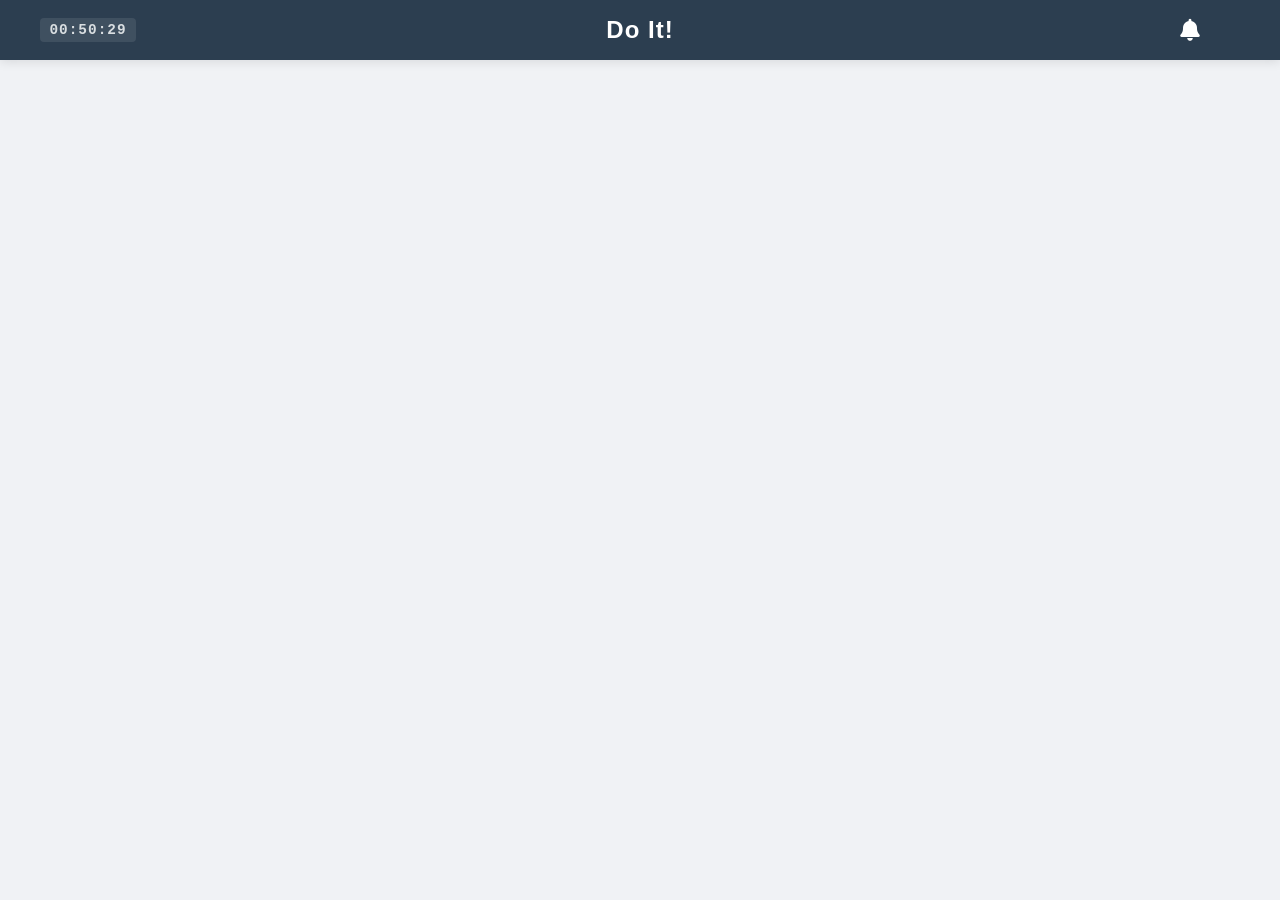
<file: index.html>
<!DOCTYPE html>
<html lang="en">
	<head>
		<base href="/">
		<meta charset="UTF-8">
		<title>Do It!</title>
		<link rel="stylesheet" href="https://cdnjs.cloudflare.com/ajax/libs/font-awesome/6.0.0/css/all.min.css">
		<link rel="stylesheet" href="/css/style.css">
		<link rel="stylesheet" href="/css/auth.css">
		<link rel="stylesheet" href="/css/notifications.css">
		<link rel="stylesheet" href="/css/profile.css">
		<link rel="stylesheet" href="/css/posts.css">
	</head>
	<body>
		<nav class="navbar">
			<div class="nav-container">
				<div class="nav-section left">
					<div id="logged-in-nav" style="display: none;">
						<button class="nav-icon-btn" onclick="goToMyPublicProfile()" title="My Profile">
							<i class="fas fa-user-circle"></i>
						</button>
					</div>
					<div id="nav-clock" class="nav-clock">00:00:00</div>
				</div>

				<div class="nav-section center">
					<h1 class="nav-logo" onclick="navigateTo('home')">Do It!</h1>
				</div>

				<div class="nav-section right">
					<div class="notification-wrapper" id="notification-wrapper">
						<button class="nav-icon-btn" id="btn-notifications" title="Notifications" onclick="toggleNotificationDropdown(event)">
							<i class="fas fa-bell"></i>
							<span class="notification-badge" id="notification-badge" style="display: none;">0</span>
						</button>

						<div class="notification-dropdown" id="notification-dropdown" style="display: none;"></div>
					</div>

					<button class="nav-icon-btn" id="btn-user" title="User Center"></button>
				</div>
			</div>
		</nav>

		<main id="main-content"></main>

		<script src="/js/config.js"></script>
		<script src="/js/profile_picture_path_check.js"></script>
		<script src="/js/toast.js"></script>
		<script src="/js/clock.js"></script>
		<script src="/js/auth.js"></script>
		<script src="/js/navigation.js"></script>
		<script src="/js/process_data.js"></script>
		<script src="/js/password_strength.js"></script>
		<script src="/js/password_visibility.js"></script>
		<script src="/js/notifications.js"></script>
		<script src="/js/profile.js"></script>
		<script src="/js/posts.js"></script>
		<script src="/js/comments.js"></script>
	</body>
</html>
</file>
<file: css/style.css>
body {
    margin: 0;
    display: flex;
    flex-direction: column;
    height: 100vh;
    font-family: 'Segoe UI', sans-serif;
    background-color: #f0f2f5;
    overflow: hidden;
}

main {
    flex: 1;
    display: flex;
    flex-direction: column;
    align-items: center;
    justify-content: flex-start;
    padding-top: 20px;
    gap: 20px;
    overflow-y: auto;
}

.navbar {
    background-color: #2c3e50;
    width: 100%;
    height: 60px;
    display: flex;
    align-items: center;
    position: sticky;
    top: 0;
    z-index: 1000;
    box-shadow: 0 2px 10px rgba(0,0,0,0.1);
}

.nav-links {
    display: flex;
    align-items: center;
    justify-content: center;
    width: 100%;
    height: 50px;
    gap: 15px;
}

.nav-container {
    width: 100%;
    max-width: 100%;
    display: flex;
    justify-content: space-between;
    align-items: center;
    padding: 0 40px;
    box-sizing: border-box;
}

.nav-btn {
    background-color: #648eb7;
    color: white;
    border: none;
    padding: 10px 25px;
    border-radius: 4px;
    font-weight: bold;
    cursor: pointer;
    transition: background 0.3s ease;
    white-space: nowrap;
    min-width: 120px;
}

.nav-btn:hover {
    background-color: #85c1f2;
    transform: translateY(-2px);
}

.nav-section {
    flex: 1;
    display: flex;
    align-items: center;
}

.nav-section.left {
    justify-content: flex-start;
    gap: 15px;
}

.nav-section.center { justify-content: center; }

.nav-section.right {
    justify-content: flex-end;
    gap: 15px;
}

.nav-logo {
    color: white;
    margin: 0;
    font-size: 1.5rem;
    cursor: pointer;
    font-weight: 700;
    letter-spacing: 1px;
    transition: opacity 0.2s;
    user-select: none;
}

.nav-logo:hover {
    opacity: 0.8;
}

.nav-logo:active {
    transform: scale(0.95);
}

#logged-in-nav {
    display: none;
    margin: 0;
    padding: 0;
}

.nav-icon-btn {
    background: none;
    border: none;
    color: white;
    font-size: 1.4rem;
    cursor: pointer;
    padding: 8px;
    transition: transform 0.2s, color 0.2s;
    display: flex;
    align-items: center;
    justify-content: center;
}

.nav-icon-btn i {
    font-size: 1.4rem;
    width: 1.4rem;
    text-align: center;
}

.nav-icon-btn:hover {
    color: #3498db;
    transform: scale(1.1);
}

.center-group {
    display: flex;
    gap: 20px;
    position: absolute;
    left: 50%;
    transform: translateX(-50%);
}

.user-container {
    display: flex;
    align-items: center;
    justify-content: center;
    width: auto;
}

.main-text {
    background: white;
    padding: 20px 40px;
    border-radius: 12px;
    box-shadow: 0 4px 15px rgba(0,0,0,0.05);
    width: 90%;
    max-width: 75vw;
    height: auto;
    min-height: min-content;
    flex-shrink: 0;
    margin-bottom: 40px;
    text-align: center;
    word-wrap: break-word;
    overflow-wrap: break-word;
}

.nav-clock {
    color: #ecf0f1;
    font-family: 'Courier New', Courier, monospace;
    font-size: 0.9rem;
    opacity: 0.9;
    font-weight: bold;
    margin-left: 0;
    padding: 4px 8px;
    background: rgba(255, 255, 255, 0.1);
    border-radius: 4px;
    letter-spacing: 1px;
    min-width: 80px;
    text-align: center;
}

.home-feed-container {
    width: 100%;
    max-width: 800px;
    margin: 0 auto;
    display: flex;
    flex-direction: column;
    align-items: center;
}
</file>
<file: css/auth.css>
.user-form {
    display: flex;
    flex-direction: column;
    gap: 15px;
    max-width: 400px;
    margin: 20px auto;
}

.user-title {
	align-items: center;
}

.form-group input {
    width: 100%;
    padding: 12px;
    border: 1px solid #ddd;
    border-radius: 6px;
    font-size: 1rem;
    box-sizing: border-box;
}

.form-group input:focus {
    border-color: #3498db;
    outline: none;
}

.password-row {
    display: flex;
    align-items: center;
    gap: 10px;
    width: 100%;
}

.password-field {
    flex: 1;
}

.show-password-inline {
    display: flex;
    align-items: center;
    gap: 5px;
    white-space: nowrap;
    font-size: 0.85rem;
    color: #666;
    background: #eee;
    padding: 8px 10px;
    border-radius: 6px;
    height: 38px;
    box-sizing: border-box;
}

.personal-area-container {
    display: flex;
    flex-direction: column;
    align-items: center;
    gap: 30px;
    margin-top: 50px;
}

.greeting-section {
    text-align: center;
}

.welcome-text {
    font-size: 2.2rem;
    color: #2c3e50;
    margin-bottom: 5px;
}

.dashboard-subtext {
    font-size: 1.1rem;
    color: #7f8c8d;
    margin-top: 0;
}

.settings-card {
    background-color: white;
    border-radius: 12px;
    padding: 30px;
    width: 90%;
    max-width: 600px;
    box-shadow: 0 4px 15px rgba(0,0,0,0.1);
    display: flex;
    flex-direction: column;
    align-items: center;
    gap: 20px;
}

.settings-title {
    font-size: 1.8rem;
    color: #34495e;
    margin: 0;
}

.avatar-display-section {
    display: flex;
    flex-direction: column;
    align-items: center;
    gap: 10px;
    margin-bottom: 10px;
}

.current-avatar {
    width: 130px;
    height: 130px;
    border-radius: 50%;
    object-fit: cover;
    border: 4px solid #4B6A89;
    box-shadow: 0 4px 8px rgba(0,0,0,0.2);
    background-color: #eee;
}

.upload-form-section {
    width: 100%;
    display: flex;
    flex-direction: column;
    align-items: center;
    gap: 15px;
    border-top: 1px solid #eee;
    padding-top: 20px;
}

.upload-label {
    color: #555;
    font-weight: bold;
}

.status-section {
    text-align: center;
    font-size: 1.1rem;
}

.status-section strong {
    color: #27ae60;
}

.logout-btn {
    background-color: #ff4d4d !important;
    color: white;
    border: none;
    padding: 10px 25px;
    border-radius: 6px;
    cursor: pointer;
    font-size: 1rem;
    font-weight: bold;
    transition: background-color 0.2s;
    margin-top: 20px;
}

.logout-btn:hover {
    background-color: #c0392b !important;
}

#strength-meter {
    height: 5px;
    width: 0%;
    transition: width 0.3s, background-color 0.3s;
    margin-top: 5px;
    border-radius: 2px;
}

#strength-text {
    font-size: 0.8rem;
    display: block;
    margin-top: 3px;
}

.auth-switch-text {
    margin-top: 15px;
    font-size: 1.1rem;
    text-align: center;
}

.auth-switch-text a {
    color: #3498db;
    text-decoration: none;
    font-weight: bold;
}

.auth-switch-text a:hover {
    text-decoration: underline;
}

.verified-text {
    color: #27ae60;
    font-weight: bold;
}
</file>
<file: css/notifications.css>
#toast-container {
    position: fixed;
    bottom: 20px;
    right: 20px;
    z-index: 9999;
    display: flex;
    flex-direction: column;
    gap: 10px;
}

.toast {
    min-width: 250px;
    padding: 15px 20px;
    border-radius: 8px;
    background: #333;
    color: white;
    box-shadow: 0 5px 15px rgba(0,0,0,0.2);
    display: flex;
    justify-content: space-between;
    align-items: center;
    animation: slideIn 0.3s ease forwards;
    transition: opacity 0.5s ease;
}

.toast.success { border-left: 5px solid #4dff4d; }
.toast.error { border-left: 5px solid #ff4d4d; }

.toast-close-btn {
    background: none;
    border: none;
    color: rgba(255,255,255,0.7);
    font-size: 1.2rem;
    cursor: pointer;
    margin-left: 15px;
    line-height: 1;
}

.toast-close-btn:hover {
    color: white;
}

@keyframes slideIn {
    from { transform: translateX(100%); opacity: 0; }
    to { transform: translateX(0); opacity: 1; }
}

.toast.fade-out {
    opacity: 0;
}

.notification-wrapper {
    position: relative;
    display: inline-block;
}

.notification-badge {
    position: absolute;
    top: 2px;
    right: 2px;
    background-color: #e74c3c;
    color: white;
    font-size: 0.7rem;
    font-weight: bold;
    border-radius: 50%;
    width: 18px;
    height: 18px;
    display: flex;
    align-items: center;
    justify-content: center;
    border: 2px solid #2c3e50;
}

.notification-dropdown {
    position: absolute;
    top: 50px;
    right: 0;
    width: 320px;
    max-height: 400px;
    background-color: #ffffff;
    border: 1px solid #ddd;
    border-radius: 8px;
    box-shadow: 0 4px 15px rgba(0, 0, 0, 0.15);
    z-index: 2000;
    display: flex;
    flex-direction: column;
    overflow: hidden;
}

.dropdown-header {
    padding: 12px 16px;
    border-bottom: 1px solid #eee;
    display: flex;
    justify-content: space-between;
    align-items: center;
    background-color: #f8f9fa;
}

.dropdown-header h3 {
    margin: 0;
    font-size: 1rem;
    color: #2c3e50;
}

.mark-all-read-btn {
    background: none;
    border: none;
    color: #3498db;
    font-size: 0.8rem;
    cursor: pointer;
    padding: 0;
}

.mark-all-read-btn:hover {
    text-decoration: underline;
}

.dropdown-body {
    overflow-y: auto;
    flex: 1;
    max-height: 340px;
}

.notification-item {
    display: flex;
    gap: 12px;
    padding: 12px 16px;
    border-bottom: 1px solid #f1f1f1;
    transition: background-color 0.2s;
    cursor: pointer;
    text-align: left;
}

.notification-item:hover {
    background-color: #f8f9fa;
}

.notification-item.unread {
    background-color: #ecf4fa;
}

.notification-item.unread:hover {
    background-color: #e2eef7;
}

.notif-avatar {
    width: 36px;
    height: 36px;
    border-radius: 50%;
    object-fit: cover;
    flex-shrink: 0;
}

.notif-content {
    display: flex;
    flex-direction: column;
    gap: 4px;
}

.notif-content p {
    margin: 0;
    font-size: 0.85rem;
    color: #333;
    line-height: 1.3;
}

.notif-content strong {
    color: #2c3e50;
}

.notif-time {
    font-size: 0.75rem;
    color: #888;
}

.notification-empty {
    padding: 40px 20px;
    text-align: center;
    color: #a0a0a0;
}

.notification-empty i {
    font-size: 1.8rem;
    margin-bottom: 10px;
    color: #d5d5d5;
    display: block;
}

.notification-empty p {
    margin: 0;
    font-size: 0.9rem;
    font-style: italic;
    font-family: 'Georgia', 'Cambria', serif;
}
</file>
<file: css/profile.css>
.public-profile-container {
    width: 100%;
    max-width: 800px;
    margin: 0 auto;
}

.profile-banner {
    background: linear-gradient(135deg, #4B6A89 0%, #2c3e50 100%);
    border-radius: 15px;
    padding: 40px;
    color: white;
    margin-bottom: 30px;
    box-shadow: 0 4px 15px rgba(0,0,0,0.15);
}

.banner-content {
    display: flex;
    align-items: center;
    gap: 25px;
}

.banner-avatar {
    width: 130px;
    height: 130px;
    border-radius: 50%;
    object-fit: cover;
    border: 4px solid #4B6A89;
    box-shadow: 0 4px 8px rgba(0,0,0,0.2);
    background-color: #eee;
}

.banner-info h1 {
    margin: 0;
    font-size: 2.2rem;
}

.status-badge {
    background: rgba(255, 255, 255, 0.1);
    padding: 5px 15px;
    border-radius: 20px;
    display: inline-block;
    margin-top: 10px;
}

.profile-posts-section {
    background: white;
    padding: 20px;
    border-radius: 12px;
    box-shadow: 0 2px 10px rgba(0,0,0,0.05);
}

.post-card {
    background: white;
    padding: 15px;
    border-radius: 10px;
    margin-bottom: 15px;
    box-shadow: 0 2px 5px rgba(0,0,0,0.05);
    border: 1px solid #eee;
}

.post-header {
    display: flex;
    align-items: center;
    gap: 10px;
    margin-bottom: 10px;
}

.post-avatar-small {
    width: 30px;
    height: 30px;
    border-radius: 50%;
    object-fit: cover;
}

.post-date {
    font-size: 0.8rem;
    color: #888;
}

.post-content {
    line-height: 1.5;
    color: #333;
}
</file>
<file: css/posts.css>
.post-card {
    position: relative;
    width: 100%;
    box-sizing: border-box;
    text-align: left;
    margin-bottom: 10px;
    padding: 15px 25px;
    background: white;
    border-radius: 8px;
    border: 1px solid #ddd;
    overflow: visible;
    cursor: pointer;
}

.post-header {
    display: flex;
    align-items: center;
    gap: 12px;
    margin-bottom: 10px;
}

.post-avatar-small {
    width: 45px;
    height: 45px;
    border-radius: 50%;
    object-fit: cover;
    border: 2px solid #4B6A89;
    background-color: #eee;
}

.post-username-target {
    font-weight: bold;
    color: #2c3e50;
    font-size: 1rem;
    display: inline-block;
    vertical-align: middle;
}

.comment-link-target,
.post-link-target {
    text-decoration: none;
    color: #007bff;
    font-weight: 600;
    transition: color 0.2s ease-in-out;
}

.post-link-target:hover {
    color: #023c7f;
    text-decoration: underline;
}

.post-content {
    font-size: 1rem;
    color: #333;
    line-height: 1.5;
    margin-bottom: 15px;
}

.post-actions {
    display: flex;
    gap: 15px;
    margin-top: 12px;
    padding-top: 8px;
    border-top: 1px solid #eee;
}

.post-input-area {
    width: 100%;
    height: 80px;
    padding: 10px;
    border-radius: 6px;
    border: 1px solid #ddd;
    font-family: inherit;
    resize: vertical;
    box-sizing: border-box;
}

#posts-container {
    width: 100%;
    display: flex;
    flex-direction: column;
    align-items: center;
    gap: 15px;
    margin-top: 20px;
}

.vote-btn, .comment-toggle-btn {
    background: none;
    border: none;
    cursor: pointer;
    font-size: 0.95rem;
    color: #878a8c;
    display: inline-flex;
    align-items: center;
    gap: 6px;
    padding: 6px 8px;
    border-radius: 4px;
    transition: 0.2s;
}

.vote-btn:hover, .comment-toggle-btn:hover {
    background-color: #f6f7f8;
}

.vote-btn.upvoted {
    color: #27ae60 !important;
}

.vote-btn.upvoted:hover {
    background-color: rgba(39, 174, 96, 0.1);
}

.vote-btn.downvoted, .vote-btn.downvoted i {
    color: #e74c3c !important;
}

.vote-btn.downvoted:hover {
    background-color: rgba(231, 76, 60, 0.1);
}

.vote-btn.upvoted span, .vote-btn.downvoted span {
    font-weight: 800;
}

.share-btn:hover {
    color: #3498db;
}

.shared-post-wrapper {
    border: 1px solid #e0e0e0;
    border-radius: 8px;
    padding: 12px;
    margin: 10px 0;
    background-color: #f8f9fa;
}

.shared-post-header {
    font-size: 0.85rem;
    color: #65676b;
    margin-bottom: 5px;
    font-weight: 600;
}

.shared-post-username {
    font-weight: bold;
    font-size: 0.9rem;
    color: #4B6A89;
}

.shared-post-body {
    font-size: 0.95rem;
    color: #1c1e21;
}

/* --- Comments Section --- */
.comments-section {
    margin-top: 15px;
}

.comments-container {
    padding-top: 15px;
    border-top: 1px solid #eee;
    margin-top: 10px;
}

.comment-item {
    display: flex;
    gap: 12px;
    margin-bottom: 16px;
    align-items: flex-start;
    transition: transform 0.2s ease;
}

.comment-img-target {
    width: 36px;
    height: 36px;
    border-radius: 50%;
    object-fit: cover;
    border: 1px solid #ddd;
    flex-shrink: 0;
}

.comment-content {
    background-color: #f0f2f5;
    padding: 10px 14px;
    border-radius: 18px;
    max-width: 85%;
    position: relative;
}

.comment-content:hover {
    background-color: #e4e6e9;
}

.comment-username-target {
    font-weight: 700;
    font-size: 0.85rem;
    color: #1c1e21;
    margin-bottom: 2px;
    display: block;
}

.comment-text-target {
    font-size: 0.95rem;
    color: #050505;
    word-break: break-word;
    line-height: 1.4;
}

.comment-input-area {
    display: flex;
    gap: 10px;
    margin-top: 15px;
}

.comment-input {
    flex-grow: 1;
    border: 1px solid #ddd;
    border-radius: 20px;
    padding: 8px 15px;
    outline: none;
    font-size: 0.9rem;
}

.comment-input:focus {
    border-color: #1877f2;
    background-color: #fff;
}

.no-comments-msg {
    font-style: italic;
    color: #888;
    text-align: center;
    padding: 20px;
    font-size: 0.9rem;
}

.share-textbox {
    display: flex;
    flex-direction: column;
    gap: 10px;
    padding: 15px;
    background: #f8f9fa;
    border-radius: 8px;
    margin-bottom: 10px;
    border: 1px solid #dee2e6;
}

.share-input {
    width: 100%;
    min-height: 80px;
    border: 1px solid #ced4da;
    border-radius: 4px;
    padding: 8px;
}

.original-post-preview {
    border: 1px solid #e0e0e0;
    border-left: 4px solid #007bff;
    padding: 10px;
    margin-top: 10px;
    background: #fafafa;
    border-radius: 4px;
    cursor: pointer;
    transition: background 0.2s;
}

.original-post-preview:hover {
    background: #f0f0f0;
}

.share-indicator {
    font-size: 0.9em;
    color: #666;
    margin-bottom: 5px;
    margin-left: 10px;
    font-style: italic;
    display: none;
    color: gray;
}

.submit-share-btn {
    align-self: flex-end;
    padding: 5px 15px;
    background: #007bff;
    color: white;
    border: none;
    border-radius: 4px;
    cursor: pointer;
}

.nested-post-container {
    display: none;
}

.post-image-viewport {
    width: 100%;
    max-height: 500px;
    background-color: #000000;
    border-radius: 8px;
    overflow: hidden;
    margin-top: 12px;
    display: grid;
    place-items: center;
}

.post-content-image {
    width: 100%;
    height: 100%;
    max-height: 500px;
    object-fit: contain;
}

.share-image-input {
    display: none !important;
}

.post-image-controls .icon-btn {
    background-color: #f0f2f5;
    border: none;
    padding: 8px 14px;
    border-radius: 20px;
    font-size: 0.9rem;
    color: #4b6a89;
    cursor: pointer;
    display: inline-flex;
    align-items: center;
    gap: 8px;
    transition: background-color 0.2s, transform 0.1s;
}

.post-image-controls .icon-btn:hover {
    background-color: #e4e6eb;
}

.post-image-controls .icon-btn:active {
    transform: scale(0.98);
}

.share-image-preview {
    position: relative;
    margin-top: 15px;
    margin-left: auto;
    margin-right: auto;
    width: 150px;
    height: 150px;
    border-radius: 8px;
    overflow: hidden;
    border: 1px solid #ccc;
    background-color: #000000;
    display: flex;
    align-items: center;
    justify-content: center;
    box-shadow: 0 2px 8px rgba(0, 0, 0, 0.1);
}

.share-image-preview .preview-img-tag {
    width: 100%;
    height: 100%;
    object-fit: contain;
    display: block;
}

.icon-btn:hover {
    background-color: #d8dadf;
}

.remove-preview-btn {
    position: absolute;
    top: 8px;
    right: 8px;
    background: rgba(0, 0, 0, 0.6);
    color: white;
    border: none;
    border-radius: 50%;
    width: 24px;
    height: 24px;
    display: flex;
    align-items: center;
    justify-content: center;
    cursor: pointer;
    font-size: 0.8rem;
    z-index: 5;
    transition: background 0.2s, transform 0.1s;
}

.remove-preview-btn:hover {
    background: rgba(231, 76, 60, 0.9);
    transform: scale(1.1);
}

.remove-preview-btn:active {
    transform: scale(0.95);
}

.share-btn, .edit-btn, .delete-btn {
    background: none;
    border: none;
    cursor: pointer;
    font-size: 1.1rem;
    padding: 0;
    margin: 0;
    transition: transform 0.2s, color 0.2s;
    position: static;
}

.share-btn { color: #666; }
.delete-btn { color: #e74c3c; }
.edit-btn { color: #3498db; }

.share-btn:hover { color: #007bff; transform: scale(1.1); }
.edit-btn:hover { color: #2980b9; transform: scale(1.1); }
.delete-btn:hover { color: #c0392b; transform: scale(1.1); }

.edit-textbox {
    margin-top: 10px;
    width: 100%;
}

.edit-input {
    width: 100%;
    min-height: 80px;
    padding: 10px;
    border: 1px solid #ddd;
    border-radius: 4px;
    resize: vertical;
    font-family: inherit;
}

.edit-actions {
    display: flex;
    gap: 10px;
    margin-top: 5px;
    justify-content: flex-end;
}

.save-edit-btn {
    background: #28a745;
    color: white;
    border: none;
    padding: 5px 15px;
    border-radius: 4px;
    cursor: pointer;
}

.cancel-edit-btn {
    background: #6c757d;
    color: white;
    border: none;
    padding: 5px 15px;
    border-radius: 4px;
    cursor: pointer;
}

.post-admin-actions {
    position: absolute;
    top: 15px;
    right: 20px;
    display: flex;
    gap: 15px;
    align-items: center;
    z-index: 10;
}

.create-post-section {
    transition: background-color 0.2s ease, border-color 0.2s ease;
}

.create-post-section.drag-active {
    background-color: #ebf3f9 !important;
    border: 2px dashed #3498db !important;
}
</file>
